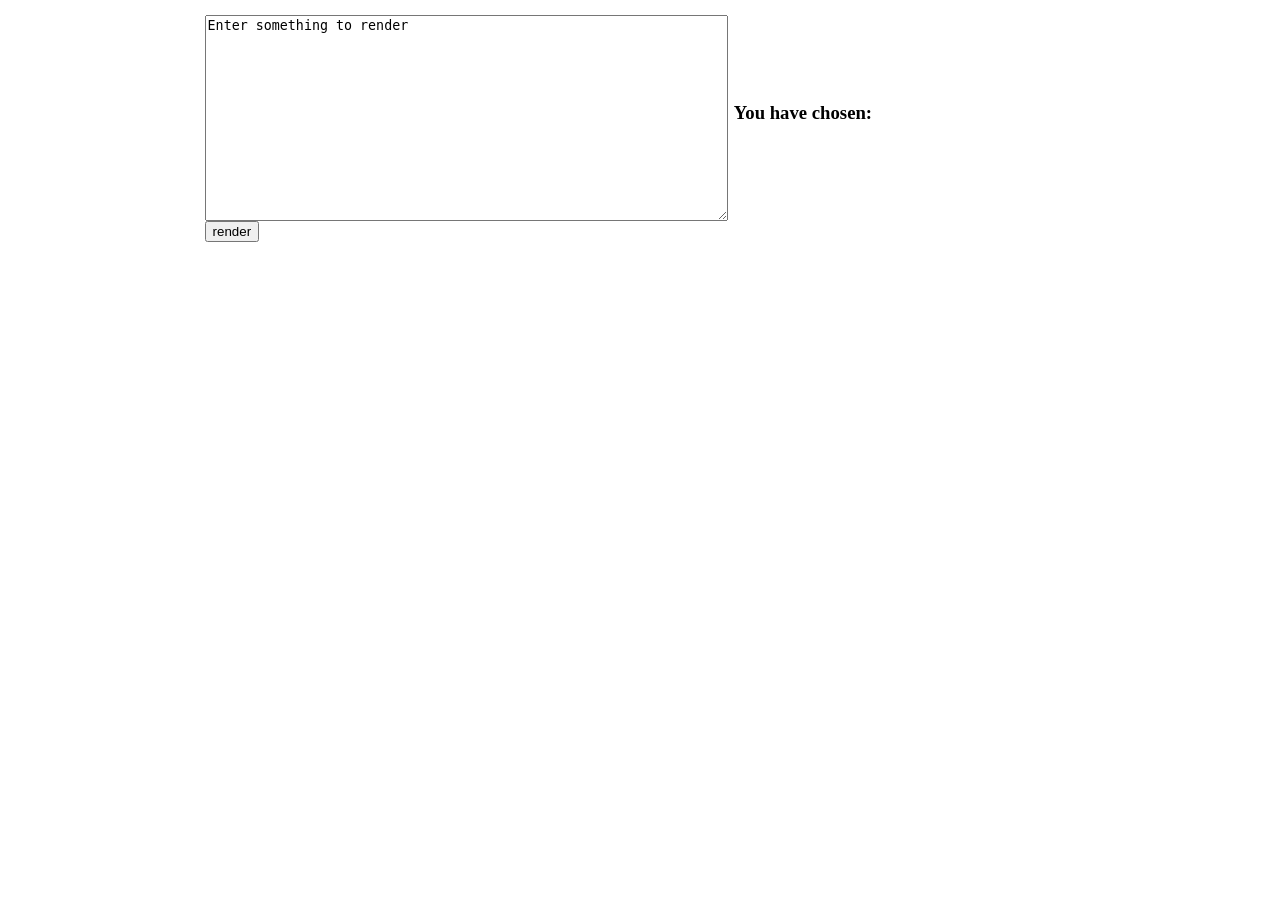
<file: index.html>
<!DOCTYPE html>
<html>
<head>
	<title>Main page</title>
	<script type="text/javascript" src="RenderInput.js"></script>
	<script type="text/javascript" src="RenderedArticle.js"></script>
	<script type="text/javascript" src="SelectedWord.js"></script>
	<link rel="stylesheet" href="main.css">
</head>
<body>
	<table id="main-table">
		<tr>
			<td rowspan="2" width="60%"></td>
			<td height="20%"></td>
		</tr>
		<tr>
			<td></td>
		</tr>
	</table>

	<script type="text/javascript">
		var mainTable = document.getElementById('main-table');
		var articleInput = new RenderInput(
			{
				text: 'Enter something to render', 
				onRender: onRender
			});

		var renderedArticle;
		var chosenWord = new SelectedWord();

		mainTable.rows[0].cells[0]
			.appendChild(articleInput.renderElement());
		mainTable.rows[0].cells[1]
			.appendChild(chosenWord.renderElement());

		function onRender()
		{
			mainTable.rows[0].cells[0].innerHTML = '';
			
			var text = articleInput.getText();
			
			mainTable.rows[0].cells[0]
				.appendChild(constructRenderedArticleElement(text));
		}

		function constructRenderedArticleElement(text)
		{
			renderedArticle = new RenderedArticle({ text: text });
			var renderedArticleElement = renderedArticle.renderElement();
			renderedArticleElement.addEventListener('select', onWordSelect);

			return renderedArticleElement;
		}

		function onWordSelect(event)
		{
			chosenWord.setWord(event.detail);
		}
	</script>
</body>
</html>
</file>
<file: main.css>
#main-table {
	margin: auto;
	width: 70%
}

#main-table textarea {
	width: 100%;
	height: 200px;
	display: block;
}

#main-table td {
	padding: 5px;
}

#rendered-article {
	padding: 5px;
	height: 200px;
	border: 1px solid gray;
	border-radius: 3px;
}

.rendered-word:hover {
	background-color: gray;
	border-radius: 3px;
	cursor: pointer;
}
</file>
